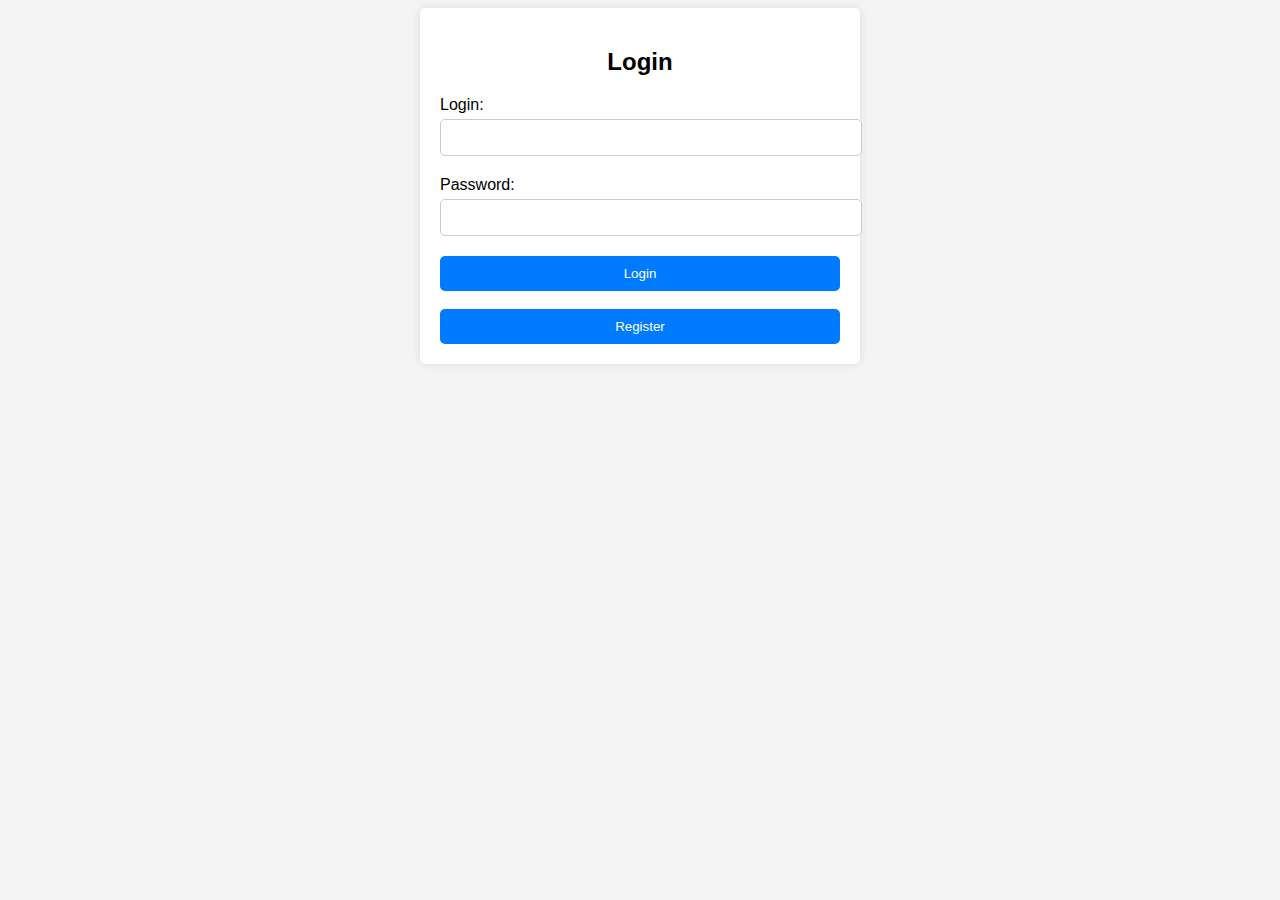
<file: static/html/index.html>
<!DOCTYPE html>
<html lang="en">
<head>
    <meta charset="UTF-8">
    <meta name="viewport" content="width=device-width, initial-scale=1.0">
    <title>Login</title>
    <link rel="stylesheet" href="../css/style.css">
</head>
<body>

<div class="container">
    <h2>Login</h2>
    <form id="loginForm">
        <label for="username">Login:</label>
        <input type="text" id="username" name="username" required>

        <label for="password">Password:</label>
        <input type="password" id="password" name="password" required>

        <input type="submit" value="Login"><br>
        <br><input onclick="location.href='/registration'" type="submit" value="Register"></input>
    </form>
</div>

<script>
    document.getElementById("loginForm").addEventListener("submit", function(event) {
        event.preventDefault(); // Предотвращение стандартного поведения формы (отправка)
        const login = document.getElementById("username").value;
        const password = document.getElementById("password").value;

        fetch("/login", {
            method: "POST",
            headers: {
                "Content-Type": "application/json"
            },
            body: JSON.stringify({login, password})
        })
            .then(response => {
                if (!response.ok) {
                    throw new Error("Authentication failed");
                }
                return response.json();
            })
            .then(data => {
                // Перенаправляем пользователя в зависимости от полученной роли
                if (data.role === "admin") {
                    window.location.href = "/admin/users";
                }
                if (data.role === "user") {
                    window.location.href = "/homepage";
                }
            })
            .catch(error => {
                console.error("Error:", error);
                // Вывод сообщения об ошибке авторизации
                alert("Authentication failed. Please check your credentials and try again.")
            });
    });

</script>

</body>
</html>
</file>
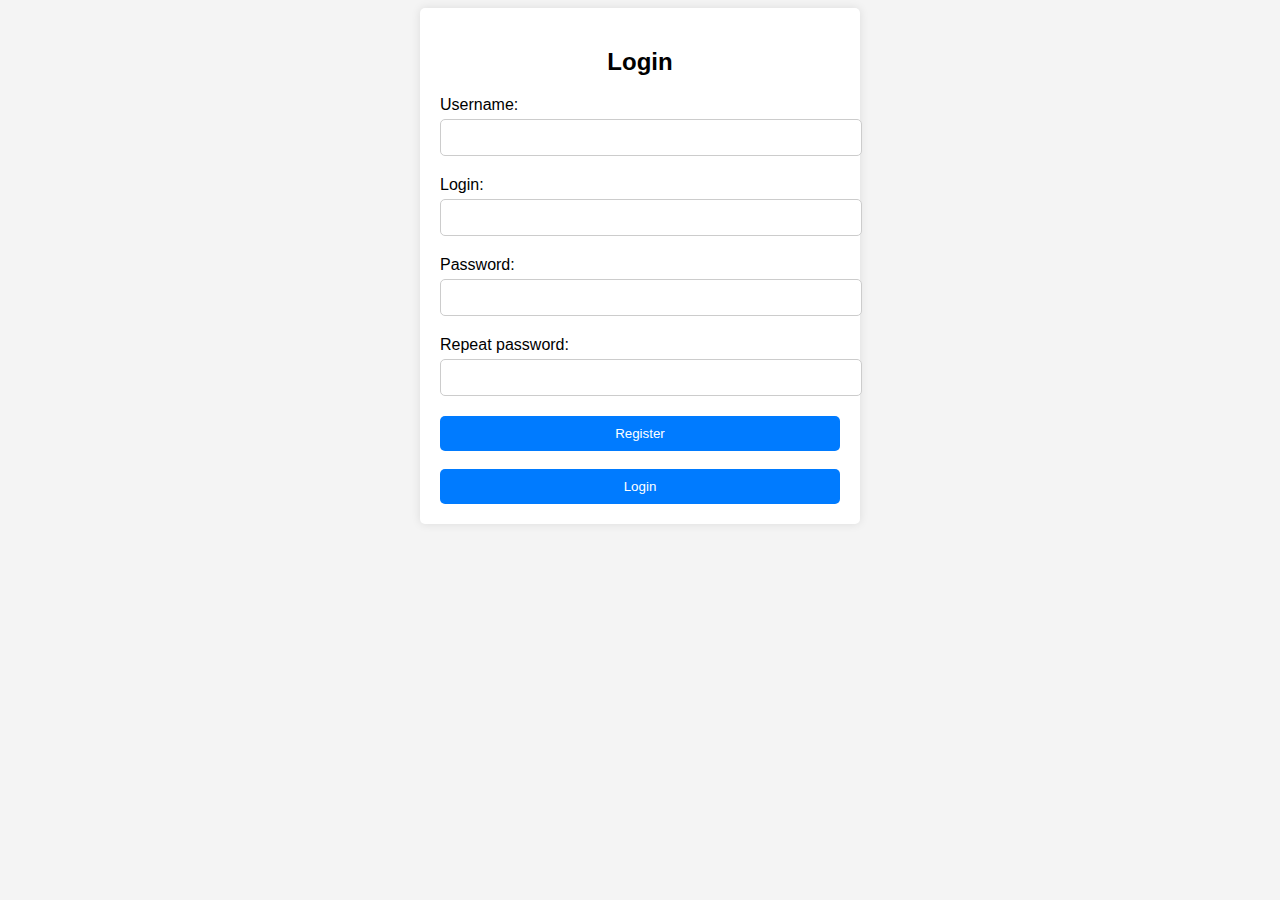
<file: static/html/register.html>
<!DOCTYPE html>
<html lang="en">
<head>
    <meta charset="UTF-8">
    <meta content="width=device-width, initial-scale=1.0" name="viewport">
    <title>Login</title>
    <link href="../css/style.css" rel="stylesheet">
</head>
<body>

<div class="container">
    <h2>Login</h2>
    <form id="loginForm">
        <label for="username">Username:</label>
        <input id="username" name="username" required type="text">

        <label for="login">Login:</label>
        <input id="login" name="login" required type="text">

        <label for="password">Password:</label>
        <input id="password" name="password" required type="password">

        <label for="repeatPassword">Repeat password:</label>
        <input id="repeatPassword" name="repeatPassword" required type="password">

        <input type="submit" value="Register"><br>
        <br><input onclick="location.href='/'" type="submit" value="Login"></input>
    </form>
</div>

<script>
    document.getElementById("loginForm").addEventListener("submit", function (event) {
        event.preventDefault(); // Предотвращение стандартного поведения формы (отправка)

        var username = document.getElementById("username").value;
        var login = document.getElementById("login").value;
        var password = document.getElementById("password").value;
        var repeatPassword = document.getElementById("repeatPassword").value;

        if (password !== repeatPassword) {
            alert("Passwords do not match");
            return;
        }

        fetch("/register", {
            method: "POST",
            headers: {
                "Content-Type": "application/json"
            },
            body: JSON.stringify({username, login, password})
        })
            .then(response => {
                if (!response.ok) {
                    throw new Error("Authentication failed");
                }
                // Если ответ от сервера успешен, перенаправить пользователя на другую страницу
                deleteCookie()
                window.location.href = "/"; // Перенаправление на другую страницу
            })
            .catch(error => {
                console.error("Error:", error);
                // Обработка ошибки регистрации
                alert("Registration failed. Пользователь с таким логином уже существует.");
            });
    });

    function deleteCookie() {
        document.cookie = 'token' + '=; Max-Age=-99999999;';
    }

</script>

</body>
</html>
</file>
<file: static/css/style.css>
body {
    font-family: Arial, sans-serif;
    background-color: #f4f4f4;
}
.container {
    max-width: 400px;
    margin: 0 auto;
    padding: 20px;
    background-color: #fff;
    border-radius: 5px;
    box-shadow: 0 0 10px rgba(0, 0, 0, 0.1);
}
h2 {
    text-align: center;
}
label {
    display: block;
    margin-bottom: 5px;
}
input[type="text"],
input[type="password"] {
    width: 100%;
    padding: 10px;
    margin-bottom: 20px;
    border: 1px solid #ccc;
    border-radius: 5px;
}
input[type="submit"] {
    width: 100%;
    padding: 10px;
    background-color: #007bff;
    color: #fff;
    border: none;
    border-radius: 5px;
    cursor: pointer;
}
input[type="submit"]:hover {
    background-color: #0056b3;
}
</file>
